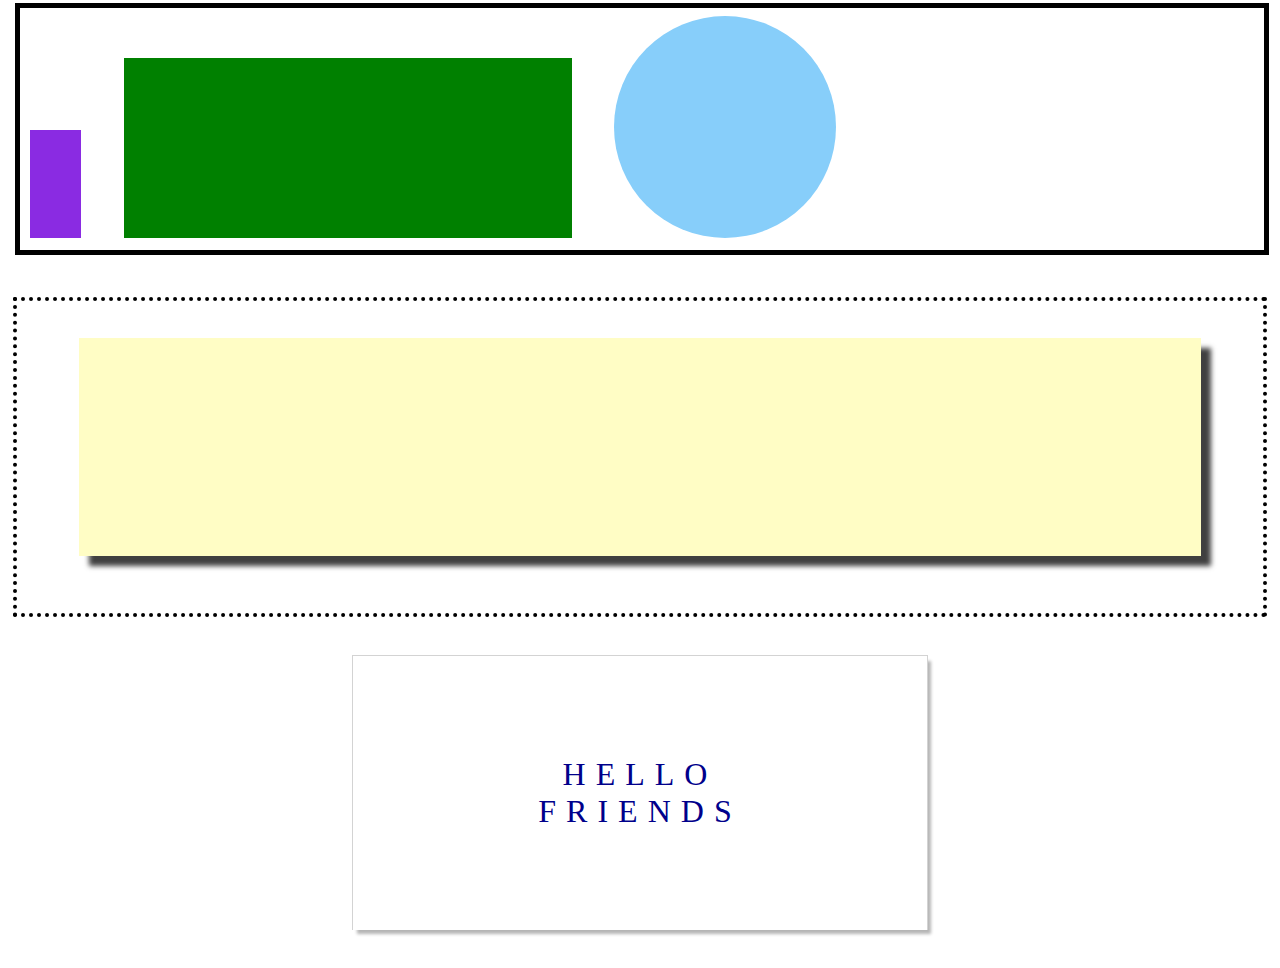
<file: second/index.html>
<!DOCTYPE html>
<html>
    <head>
        <meta charset="utf-8">
        <title>HTML Layout 2</title>
        <meta name="description" content="">
        <meta name="viewport" content="width=device-width, initial-scale=1">
        <!-- <link rel="stylesheet" href="https://cdnjs.cloudflare.com/ajax/libs/normalize/8.0.1/normalize.min.css"> -->
        <link rel="stylesheet" href="index.css">
    </head>
    <body>
        <header>
            <ul>
                <li class="purple"></li>
                <li class="green"></li>
                <li class="blue"></li>
            </ul>
        </header>
        <main>
            <section></section>
        </main>
        <footer>HELLO<br/>FRIENDS</footer>
    </body>
</html>
</file>
<file: second/index.css>
* {
    box-sizing:border-box;
} 

body {
    margin: 0;
    width: 100%;    
}

ul {
    width: 98%;  /* I'm doing something wrong here, but I don't know how to fix it, other than using 98 not 100 */
    padding: 5px;
    margin: 15px;      
    border: black 5px solid;
}

ul, li {
    list-style: none;
    display:inline-block;
    margin-top: 3px;    
    margin-bottom: 3px;    
}

.purple {
    height: 12vh;
    width: 4vw;
    margin-left: 5px;
    background-color: blueviolet;
}

.green {
    height: 20vh;  
    width: 35vw;
    margin-left: 3vw;    
    background-color:green;
}

.blue {
    width:18%;
    min-width: 150px;
    min-height: 150px;
    padding-bottom:18%;
    border-radius: 50%;
    margin-left: 3vw;  
    background-color:lightskyblue;
}

main {
    height: 25vw;  
    width: 98%;
    margin: 3% auto;
    border: black 4px dotted;
}

section {
    height:70%;
    width:90%;
    margin:3% auto;
    background-color:#fffdc5;
    box-shadow: 10px 10px 5px 0px rgba(0,0,0,0.75);
    -webkit-box-shadow: 10px 10px 5px 0px rgba(0,0,0,0.75);
    -moz-box-shadow: 10px 10px 5px 0px rgba(0,0,0,0.75);
}

footer {
    display: block;
    width: 45%;
    margin:3% auto;
    padding: 100px 0;
    border:lightgray 1px solid;
    font-size: 32px;
    text-align: center;
    color:darkblue;
    letter-spacing: 10px;
    box-shadow: 4px 5px 3px -1px rgba(0,0,0,0.29);
    -webkit-box-shadow: 4px 5px 3px -1px rgba(0,0,0,0.29);
    -moz-box-shadow: 4px 5px 3px -1px rgba(0,0,0,0.29);    
    border-bottom: orange;
}
</file>
